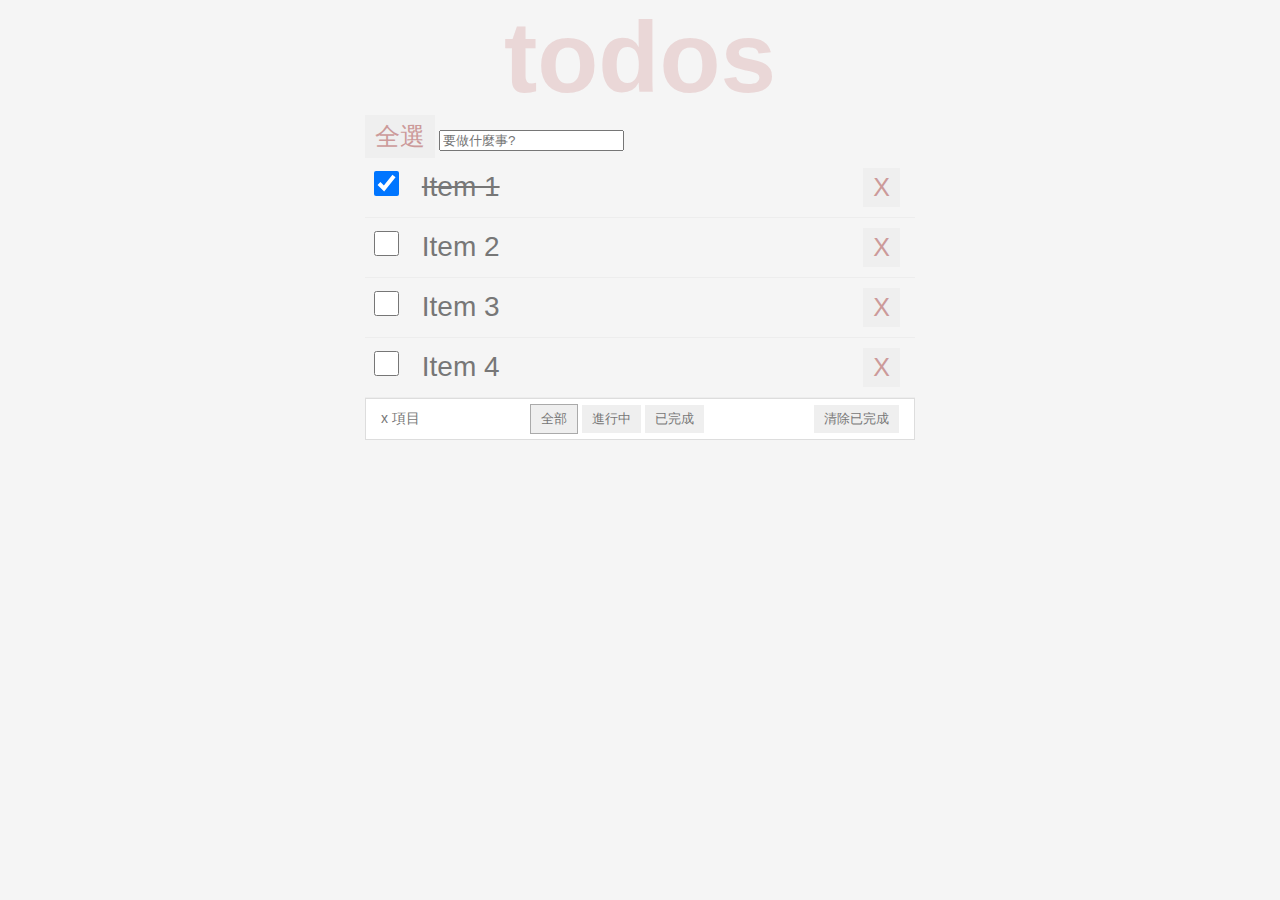
<file: src/assets/code/index.html>
<!DOCTYPE html>
<html lang="en">
  <head>
    <meta charset="UTF-8" />
    <meta name="viewport" content="width=device-width, initial-scale=1.0" />
    <link rel="stylesheet" href="styles.css" />
    <title>todoMVC</title>
  </head>
  <body>
    <div class="container">
      <header>
        <h1>todos</h1>
      </header>
      <section class="main">
        <form>
          <button type="button">全選</button>
          <input type="text" placeholder="要做什麼事?" />
        </form>
      </section>
      <section class="main">
        <ul>
          <li>
            <span>
              <input type="checkbox" checked />
              <span class="completed">Item 1</span>
            </span>
            <button type="button">X</button>
          </li>
          <li>
            <span>
              <input type="checkbox" />
              <span>Item 2</span>
            </span>
            <button type="button">X</button>
          </li>
          <li>
            <span>
              <input type="checkbox" />
              <span>Item 3</span>
            </span>
            <button type="button">X</button>
          </li>
          <li>
            <span>
              <input type="checkbox" />
              <span>Item 4</span>
            </span>
            <button type="button">X</button>
          </li>
        </ul>
      </section>
      <footer>
        <span class="count">x 項目</span>
        <span>
          <button type="button" style="border: 1px solid #aaa">全部</button>
          <button type="button">進行中</button>
          <button type="button">已完成</button>
        </span>
        <button type="button">清除已完成</button>
      </footer>
    </div>
  </body>
</html>
</file>
<file: src/assets/code/styles.css>
body {
  margin: 0px;
  padding: 0px;
  font: 14px "Helvetica Neue", Helvetica, Arial, sans-serif;
  background-color: #f5f5f5;
}

div.container {
  margin: 0px auto;
  width: 550px;
}

h1 {
  margin-top: 0px;
  margin-bottom: 0px;
  text-align: center;
  font-size: 100px;
  color: rgba(175, 47, 47, 0.15);
}

input[type="checkbox"] {
  margin-right: 15px;
  width: 25px;
  height: 25px;
}

.form {
  border: solid 1px #ddd;
}

.form form {
  display: flex;
  background-color: white;
  align-items: center;
}

.form input {
  margin: 0px;
  margin-left: 15px;
  padding: 10px 20px;
  border: none;
  font-size: 30px;
  font-weight: 300;
  line-height: 1.4em;
}

.main {
  border: solid px #ddd;
  border-bottom: none;
}

.main ul {
  margin: 0px;
  padding: 0px;
  list-style: none;
}

.main > ul > li {
  padding: 10px 15px 10px 5px;
  border-bottom: solid 1px #ededed;
  color: #777;
  font-size: 28px;
  font-weight: 200;
  display: flex;
  justify-content: space-between;
}

.main button {
  font-size: 25px;
  color: #cc9a9a;
}

footer {
  padding: 5px 15px;
  border: solid 1px #ddd;
  background-color: white;
  display: flex;
  justify-content: space-between;
  align-items: center;
}

span.completed {
  text-decoration: line-through;
}

.count,
button {
  color: #777;
}

button {
  margin: 0px;
  padding: 5px 10px;
  border: none;
  cursor: pointer;
}
</file>
